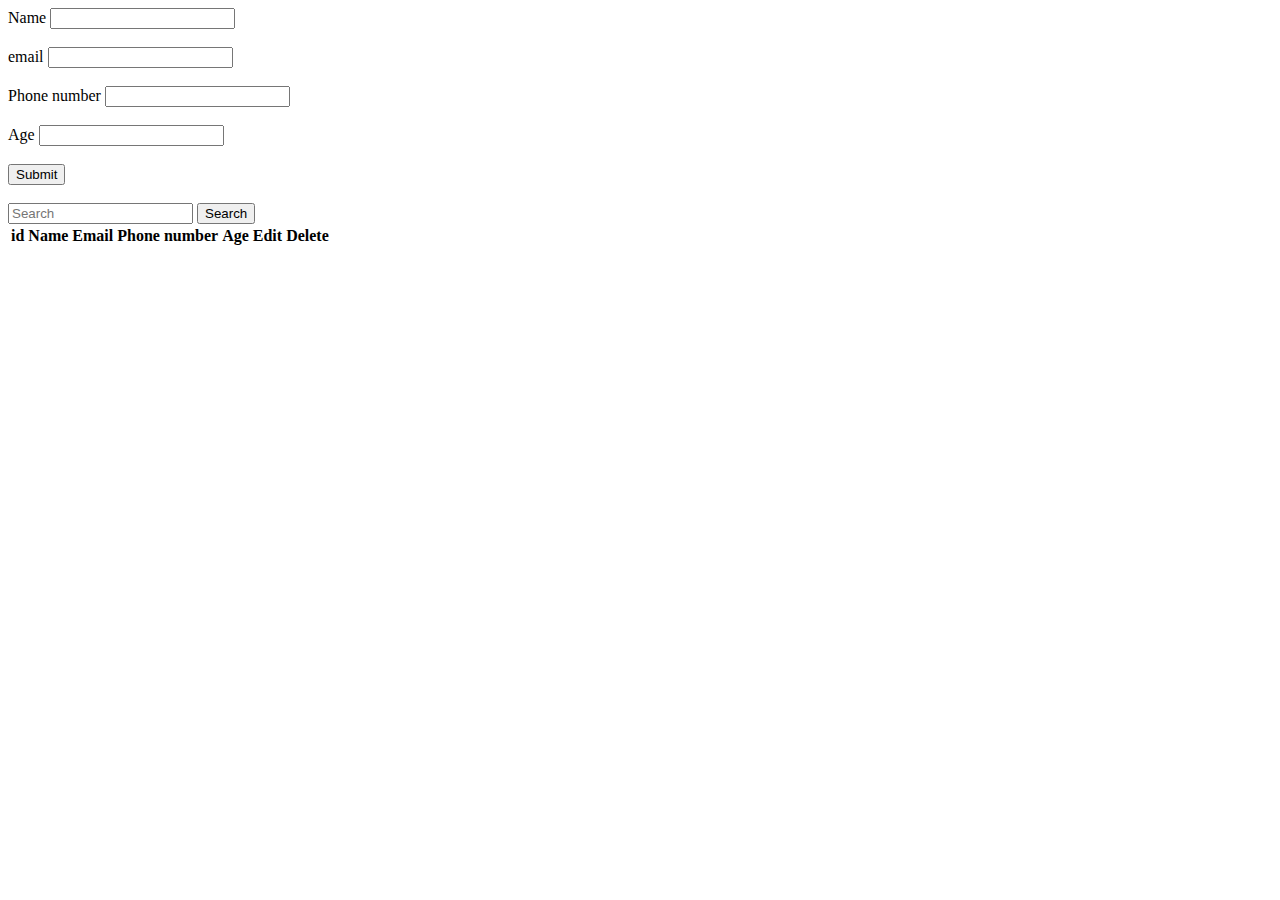
<file: crud/prac2_crud.html>
<!DOCTYPE html>
<html lang="en">
<head>
    <meta charset="UTF-8">
    <meta name="viewport" content="width=device-width, initial-scale=1.0">
    <title>Document</title>
    <link href="https://cdn.jsdelivr.net/npm/bootstrap@5.0.2/dist/css/bootstrap.min.css" rel="stylesheet" integrity="sha384-EVSTQN3/azprG1Anm3QDgpJLIm9Nao0Yz1ztcQTwFspd3yD65VohhpuuCOmLASjC" crossorigin="anonymous">
</head>
<body>
    <div class="container">
        <label for="name">Name</label>
    <input type="text" id="name" value="">
    <br><br>
    <label for="email">email</label>
    <input type="email" id="email" value="">
    <br><br>
    <label for="pn">Phone number</label>
    <input type="number" id="pn" value="">
    <br><br>
    <label for="age">Age</label>
    <input type="number" id="age" value="">
    <br><br>
    <input type="submit" onclick="userinfo()">
    <br><br>
  
    <input type="text" id="search" placeholder="Search" >
    <button type="button" class="btn btn-primary" onclick="searchbtn()">Search</button>

    <table class="table table-bordered mt-5">
        <thead>
            <th>id</th>
            <th>Name</th>
            <th>Email</th>
            <th>Phone number</th>
            <th>Age</th>
            <th>Edit</th>
            <th>Delete</th>
        </thead>
        <tbody id="data"></tbody>
    </table>
    </div>
    
    
    <script src="./prac2_crud.js"></script>
</body>
</html>
</file>
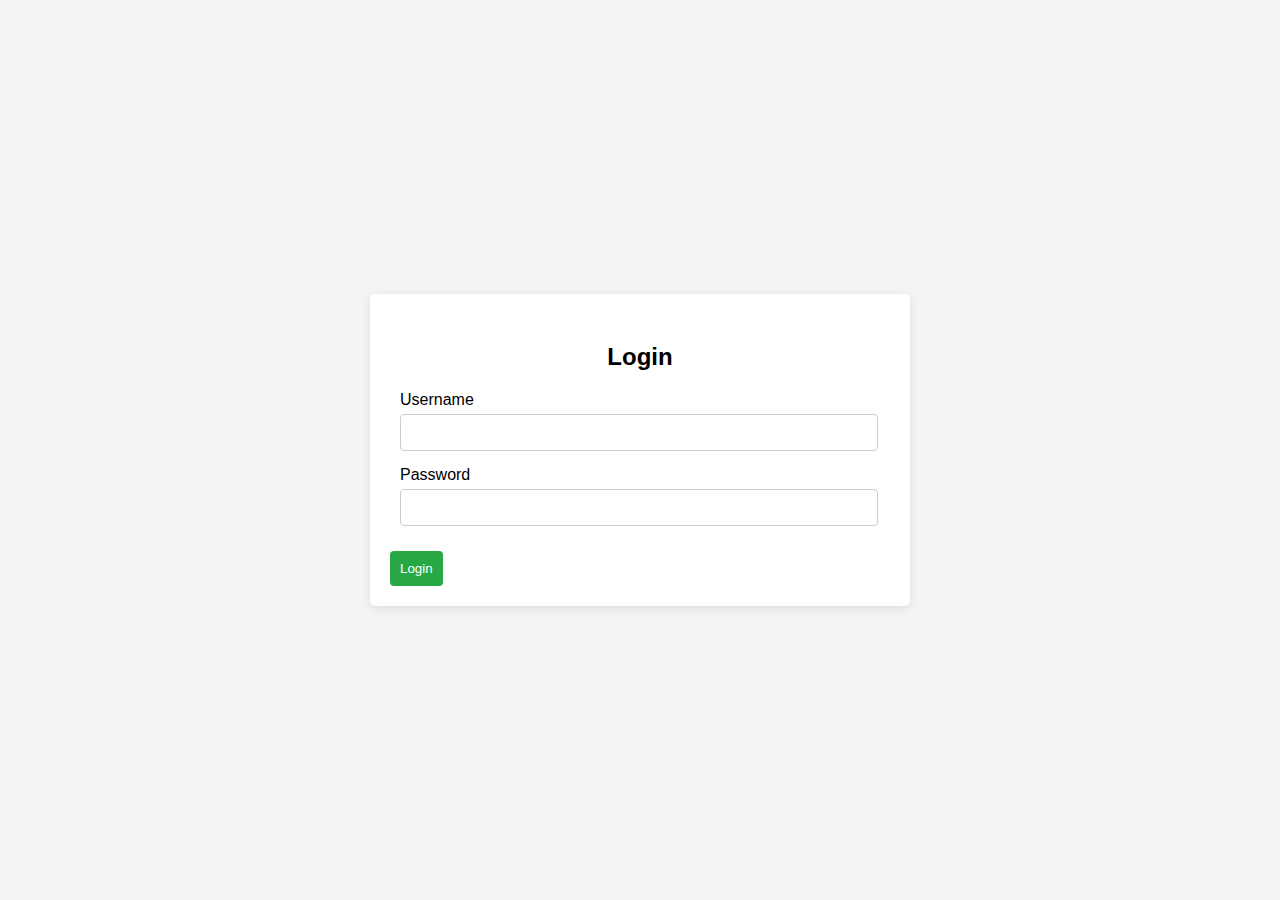
<file: login form/login.html>
<!DOCTYPE html>
<html lang="en">
<head>
    <meta charset="UTF-8">
    <meta name="viewport" content="width=device-width, initial-scale=1.0">
    <link rel="stylesheet" href="style.css">
    <link rel="stylesheet" href="https://cdnjs.cloudflare.com/ajax/libs/font-awesome/6.6.0/css/all.min.css" integrity="sha512-Kc323vGBEqzTmouAECnVceyQqyqdsSiqLQISBL29aUW4U/M7pSPA/gEUZQqv1cwx4OnYxTxve5UMg5GT6L4JJg==" crossorigin="anonymous" referrerpolicy="no-referrer" />
    <title>Document</title>
</head>
<body>
    <div class="container">
        <form class="login-form" action="./profile.html" >
            <h2>Login</h2>
            <div class="input-group">
                <label for="username">Username</label>
                <input type="text" id="username" name="username" required>
            </div>
            <div class="input-group">
                <label for="password">Password</label>
                <input type="password" class="pass" id="password" name="password" required>
                <i class="fa-solid fa-eye"></i>
            </div>
        </form>
        <button type="submit" onclick="login()">Login</button>

    </div>
    <script src="./script.js"></script>
</body>
</html>
</file>
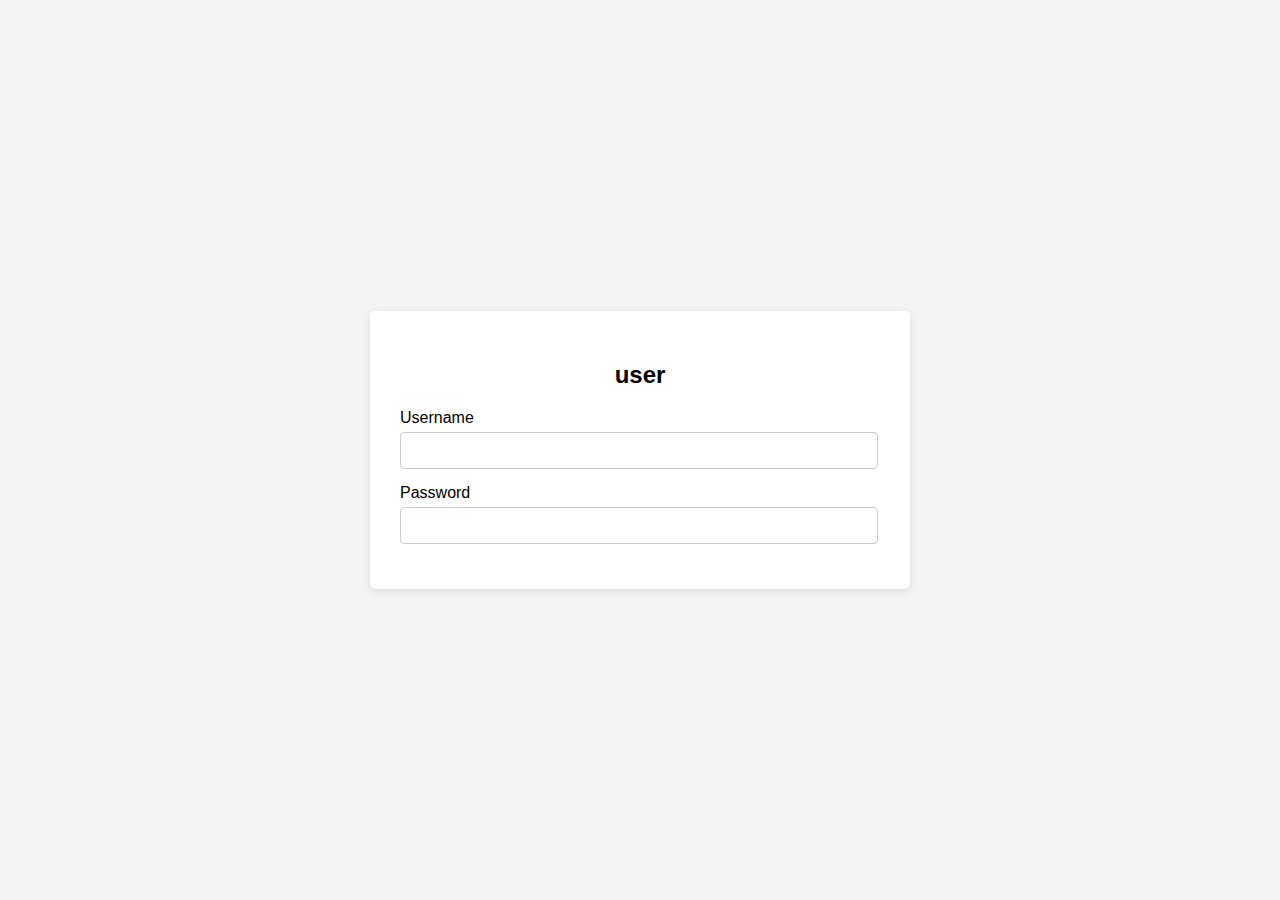
<file: login form/profile.html>
<!DOCTYPE html>
<html lang="en">
<head>
    <meta charset="UTF-8">
    <meta name="viewport" content="width=device-width, initial-scale=1.0">
    <link rel="stylesheet" href="style.css">
    <link rel="stylesheet" href="https://cdnjs.cloudflare.com/ajax/libs/font-awesome/6.6.0/css/all.min.css" integrity="sha512-Kc323vGBEqzTmouAECnVceyQqyqdsSiqLQISBL29aUW4U/M7pSPA/gEUZQqv1cwx4OnYxTxve5UMg5GT6L4JJg==" crossorigin="anonymous" referrerpolicy="no-referrer" />
    <title>Document</title>
</head>
<body onload="demo()">
    <div class="container">
        <form class="login-form">
            <h2>user</h2>
            <div class="input-group">
                <label for="user">Username</label>
                <input type="text" id="user" name="username" >
            </div>
            <div class="input-group">
                <label for="pass">Password</label>
                <input type="password" class="pass" id="pass" name="password" >
                <i class="fa-solid fa-eye"></i>
            </div>
        </form>
    </div>
    <script src="./script.js"></script>
    <script>
        function demo(){
           setdata();
        }
    </script>
</body>
</html>
</file>
<file: login form/style.css>
body {
    font-family: Arial, sans-serif;
    background-color: #f4f4f4;
    display: flex;
    justify-content: center;
    align-items: center;
    height: 100vh;
    margin: 0;
}

.container {
    background-color: #fff;
    padding: 20px;
    border-radius: 5px;
    box-shadow: 0 2px 10px rgba(0, 0, 0, 0.1);
    width: 500px;
}

.login-form {
    display: flex;
    flex-direction: column;
    margin: 10px;
}

h2 {
    margin-bottom: 20px;
    text-align: center;
}

.input-group {
    margin-bottom: 15px;
    position: relative;
}
.fa-eye,.fa-eye-slash{
    position: absolute;
    top: 35px;
    right: 5%;
    cursor: pointer;
}
label {
    margin-bottom: 5px;
    display: block;
}

input {
    padding: 10px;
    border: 1px solid #ccc;
    border-radius: 4px;
    width: 95%;
}

button {
    padding: 10px;
    background-color: #28a745;
    color: white;
    border: none;
    border-radius: 4px;
    cursor: pointer;
}

button:hover {
    background-color: #218838;
}
</file>
